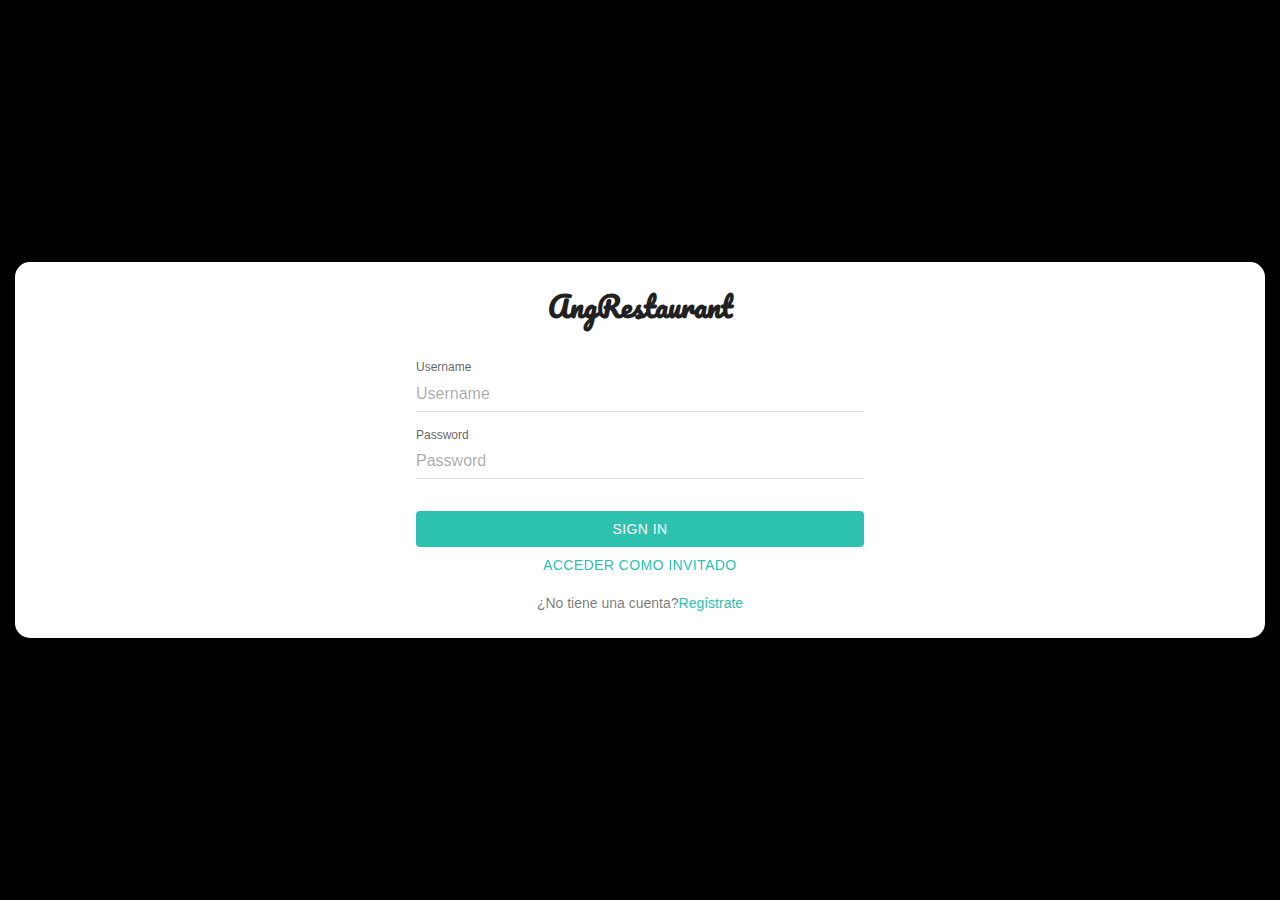
<file: index.html>
<!doctype html>
<html>
<head>
<meta charset="utf-8">
<meta name="viewport" content="width=device-width, initial-scale=1.0">
<title>Examen Final</title>
<link href="css/framework7.bundle.min.css" rel="stylesheet">
<link href="https://fonts.googleapis.com/icon?family=Material+Icons" rel="stylesheet">
<link href="css/style.css" rel="stylesheet">
</head>

<body>
<div id="app">
	<section class="panel panel-left panel-cover">
		<div id="info-panel">
			<div class="row">
				<article class="col-40">
					<img class="img-fluid" src="img/chef.PNG" alt="Profile chef">
				</article>
				<article class="col-60">
					Angie123<br>
					Chef/Specialist
				</article>
			</div>				
		</div>
		<div class="list media-list no-margin-top">
			<ul>
				<li>
					<a href="/home/" class="item-link item-content panel-close">
						<div class="item-media"><i class="material-icons">home</i></div>
						<div class="item-inner">
							<div class="item-title">Inicio</div>
						</div>
					</a>
				</li>
				<li>
					<a href="/ver_mas/" class="item-link item-content panel-close">
						<div class="item-media"><i class="material-icons">search</i></div>
						<div class="item-inner">
							<div class="item-title">Detalles</div>
						</div>
					</a>
				</li>
				<li>
					<a href="/chef/" class="item-link item-content">
						<div class="item-media"><i class="material-icons">add_box</i></div>
						<div class="item-inner">
							<div class="item-title">Chef</div>
						</div>
					</a>
				</li>

				<li>
					<a href="/acerca/" class="item-link item-content panel-close">
						<div class="item-media"><i class="material-icons">info</i></div>
						<div class="item-inner">
							<div class="item-title">Acerca del Restaurante</div>
						</div>
					</a>
				</li>
				<li>
					<a href="/perfil/" class="item-link item-content">
						<div class="item-media"><i class="material-icons">account_circle</i></div>
						<div class="item-inner">
							<div class="item-title">Perfil</div>
						</div>
					</a>
				</li>
			</ul>
		</div>
	</section>


	<div class="view view-main view-init">
		<section data-name="home" class="page">
			<nav class="navbar">
				<div class="navbar-bg"></div>
				<div class="navbar-inner">
					<div class="title">AngRestaurant</div>
					<div class="right">
						<a href="#" class="link panel-open" data-panel="left">
							<i class="material-icons">menu</i>
						</a>
					</div>
				</div>
			</nav>

			<section id="main-hero" class="page-content">
				<h2 class="block-title" style="text-align: center; font-size: 20px;"><strong>Los mas vendidos...</strong></h2>

				<div class="block" style="text-align: center;">
				  	<div class="row">
						<article class="col-50">
							<img class="img-fluid" src="img/sushi.PNG" alt="Imagen sushi" style="width: 700px">
							<p><strong>SUSHI</strong></p>
							<p><strong>13$</strong></p>
							<a href="ver_mas.html"><p><strong>VER MAS</strong></p></a>
						
						</article>
						<article class="col-50">
							<img class="img-fluid" src="img/pizza.PNG" alt="Imagen pizza" style="width: 700px">
							<p><Strong>PIZZA</Strong></p>
							<p><Strong>20$</Strong></p>
							<a href="ver_mas.html"><p><Strong>VER MAS</Strong></p></a>
						</article>
					</div>

					<div class="row">
						<article class="col-50">
							<img class="img-fluid" src="img/paella.PNG" alt="Imagen paella" style="width: 700px">
							<p><strong>PAELLA</strong></p>
							<p><strong>15$</strong></p>
							<a href="ver_mas.html"><p><strong>VER MAS</strong></p></a>
						</article>

						<article class="col-50">
							<img class="img-fluid" src="img/chop_suey.PNG" alt="Imagen chop suey" style="width: 700px; height:540px">
							<p><Strong>CHOP SUEY</Strong></p>
							<p><Strong>17$</Strong></p>
							<a href="ver_mas.html"><p><strong>VER MAS</strong></p></a>
						</article>
					</div>

					<div class="row">
						<article class="col-50">
							<img class="img-fluid" src="img/panna_Cota.PNG" alt="Imagen panna cota" style="width: 700px">
							<p><Strong>PANNA COTA</Strong></p>
							<p><Strong>13$</Strong></p>
							<a href="ver_mas.html"><p><Strong>VER MAS</Strong></p></a>
						
						</article>
						<article class="col-50">
							<img class="img-fluid" src="img/pastel_chocolate.PNG" alt="Imagen pastel" style="width: 700px">
							<p><strong>TARTA DE CHOCOLATE</strong></p>
							<p><strong>15$</strong></p>
							<a href="ver_mas.html"><p><strong>VER MAS</strong></p></a>
						</article>
					</div>

				</div>

				
				<div class="block">
					<a href="/#/" class="button button-fill"><strong>Platos favoritos</strong></a><br>
					
				</div>
			</section>
		</section>
	</div>

	<div class="login-screen modal-in" id="modal-login">
	  <div class="view">
		<div class="page login-screen-page">
		  <div class="page-content login-screen-content">
			<div class="login-screen-title title">AngRestaurant</div>
			<form id="form-login">
			  <div class="list">
				<ul>
				  <li class="item-content item-input">
					<div class="item-inner">
					  <div class="item-title item-label">Username</div>
					  <div class="item-input-wrap">
						<input type="text" name="username" placeholder="Username" required>
						<span class="input-clear-button"></span>
					  </div>
					</div>
				  </li>
				  <li class="item-content item-input">
					<div class="item-inner">
					  <div class="item-title item-label">Password</div>
					  <div class="item-input-wrap">
						<input type="password" name="password" placeholder="Password" required>
						<span class="input-clear-button"></span>
					  </div>
					</div>
				  </li>
				</ul>
			  </div>
			  <div class="list block">
				<ul>
				  <li>
					<a href="#" class="button button-fill" id="btnLogin">Sign In</a>
				  </li>
				  <li>
					<a href="#" class="button login-screen-close">Acceder como invitado</a>
				  </li>
				</ul>
				<div class="block-footer">¿No tiene una cuenta?<a href="#" class="login-screen-open" data-login-screen="#modal-registro">Regístrate</a></div>
			  </div>
			</form>
		  </div>
		</div>
	  </div>
	</div>

	<div class="login-screen" id="modal-registro">
	  <div>
		<div class="page">
		  <div class="page-content login-screen-content">
			<div class="login-screen-title">Registro</div>
			<form id="form-registro">
			  <div class="list">
				<ul>
				  <li class="item-content item-input">
					<div class="item-inner">
					  <div class="item-title item-label">Nombre</div>
					  <div class="item-input-wrap">
						<input type="text" name="name" placeholder="Nombre" required>
						<span class="input-clear-button"></span>
					  </div>
					</div>
				  </li>
				  <li class="item-content item-input">
					<div class="item-inner">
					  <div class="item-title item-label">Correo electrónico</div>
					  <div class="item-input-wrap">
						<input type="text" name="e-mail" placeholder="Correo electrónico" required>
						<span class="input-clear-button"></span>
					  </div>
					</div>
				  </li>
				  <li class="item-content item-input">
					<div class="item-inner">
					  <div class="item-title item-label">Nombre de Usuario</div>
					  <div class="item-input-wrap">
						<input type="text" name="username" placeholder="Nombre de Usuario" required>
						<span class="input-clear-button"></span>
					  </div>
					</div>
				  </li>
				  <li class="item-content item-input">
					<div class="item-inner">
					  <div class="item-title item-label">Password</div>
					  <div class="item-input-wrap">
						<input type="password" name="password" placeholder="Password" required>
						<span class="input-clear-button"></span>
					  </div>
					</div>
				  </li>
				</ul>
			  </div>
			  <div class="list block">
				<ul>
				  <li>
					<a href="#" class="button button-fill">Registrarse</a>
				  </li>
				  <li>
					<a href="#" class="button login-screen-close">Regresar</a>
				  </li>
				</ul>
			  </div>
			</form>
		  </div>
		</div>
	  </div>
	</div>
</div>

	<script src="js/framework7.bundle.min.js"></script>
	<script src="js/app.js"></script>
</body>
</html>
</file>
<file: css/style.css>
@import url('https://fonts.googleapis.com/css2?family=Pacifico&display=swap');
:root{
 --f7-theme-color:#2dc1b0;
 --f7-navbar-bg-color:#2dc1b0;/*navbar*/
 --f7-navbar-link-color:#fff;
 --f7-navbar-text-color:#fff;
 --f7-bars-bg-color:#2dc1b0;/*toolbar*/
 --f7-block-margin-vertical:20px;
 --f7-card-footer-border-color:transparent; 
}
#app{
	font-family: Gotham, "Helvetica Neue", Helvetica, Arial, "sans-serif";
}
#info-panel{
	background-color: #2dc1b0;
	color: #fff;
	padding: 35px 30px;
}
#info-panel img{
	border-radius: 15%;
}
#main-hero .row{
	padding: 10px 0;
}
#main-hero img{
	border-radius: 15%;
}
.title{
	font-family: 'Pacifico', cursive;
}
.block{
	border-size: 20px;
}
.panel i{
	color: #000000;
}
.panel .list{
	font-size: 14px;
}
.img-fluid{
	max-width: 100%;
	display: block;
}
#notificaciones-hero li{
	padding: 10px;
}
.list img{
	border-radius: 100%;
}
#checkout .card-content{
	padding: 10px 5px;
}
#checkout .titulo{
	font-weight: 600;
	font-size: 16px;
}
hr{
	border-top: 1px solid #eee;
	margin: 20px 0;
}
#modal-login .page{
	background-color: black;
	
	padding: 15px;
}
#modal-login .page-content{
	border-radius: 15px;
}
#subir-hero{
	text-align: center;
}
#subir-hero .card-header{
	text-align: center;
}
#subir-hero .card-content{
	padding: 60px 0;
}
#perfil-hero img{
	padding: 20px 15px;
	border-radius: 100%;
	text-align: center;
}
#perfil-hero .card-content{
	padding: 5px 0;
}
#perfil-hero .titulo{
	padding-bottom: -15px;
}
</file>
